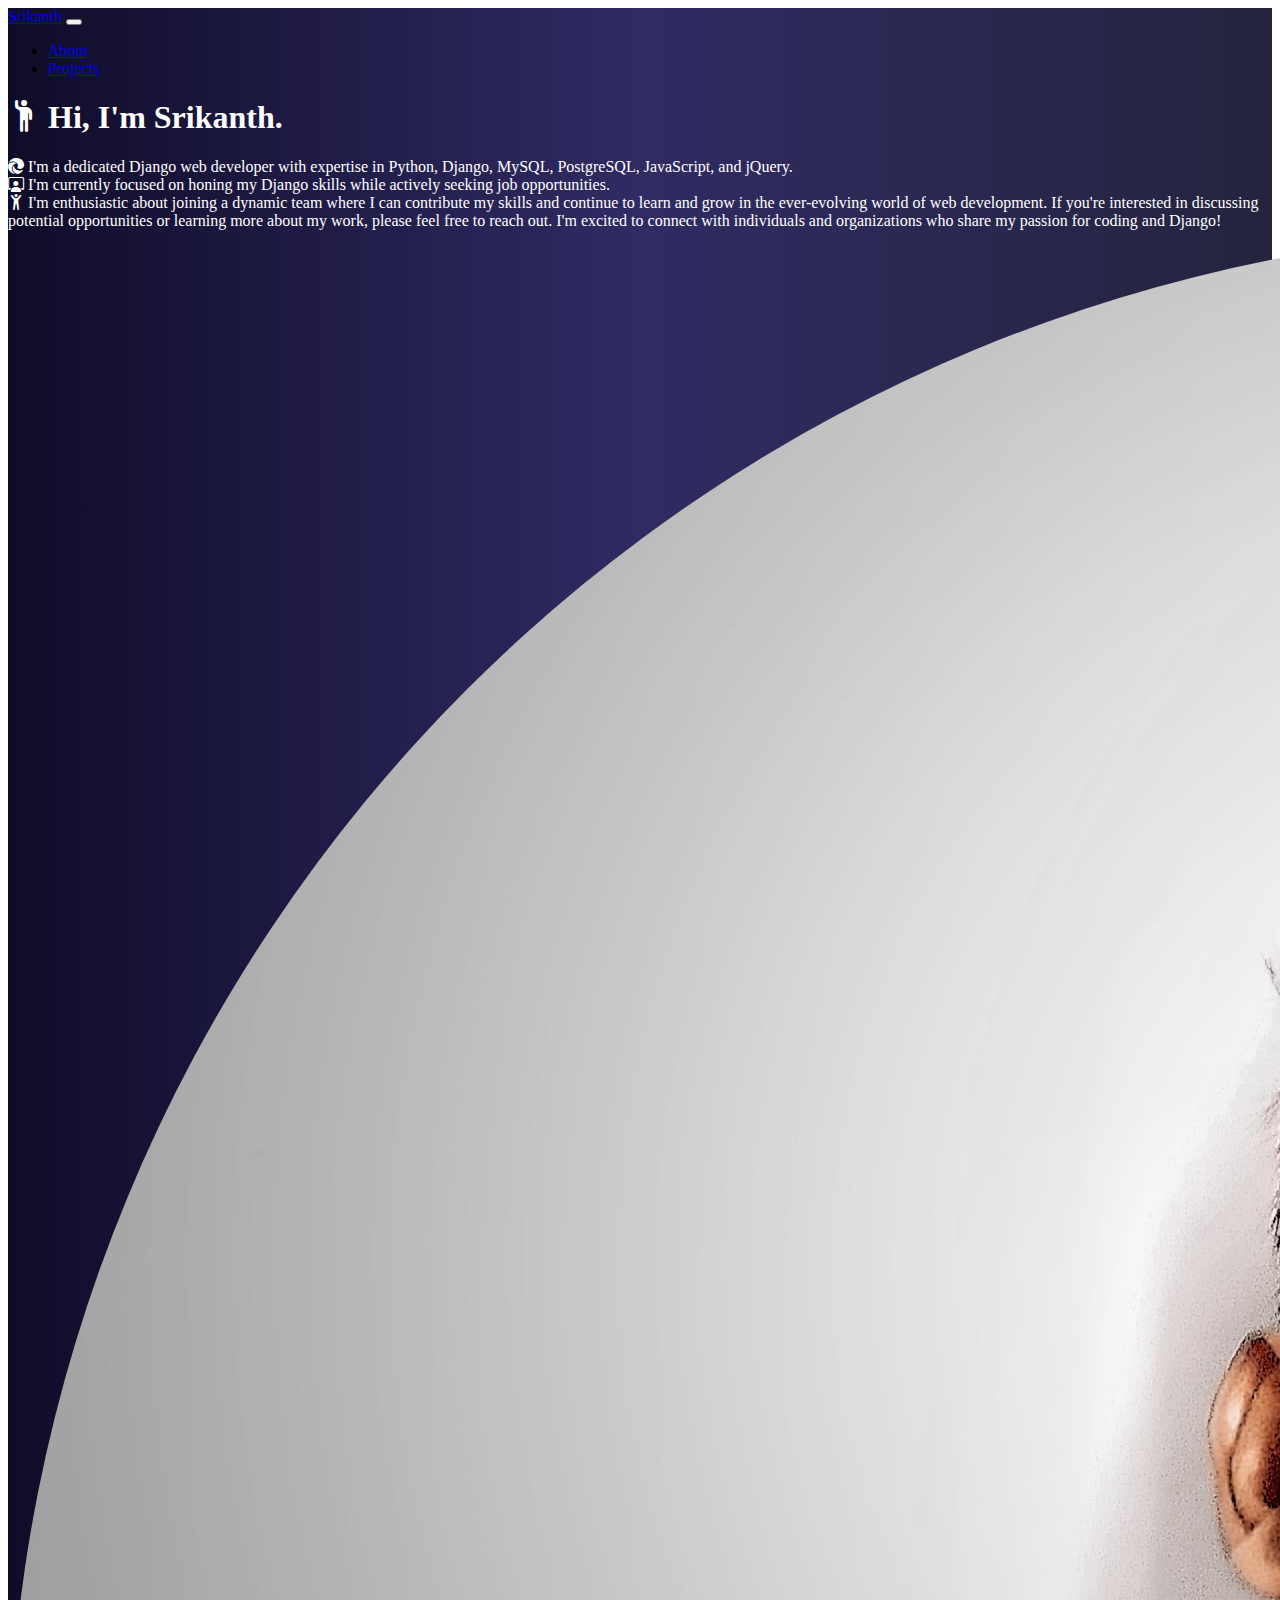
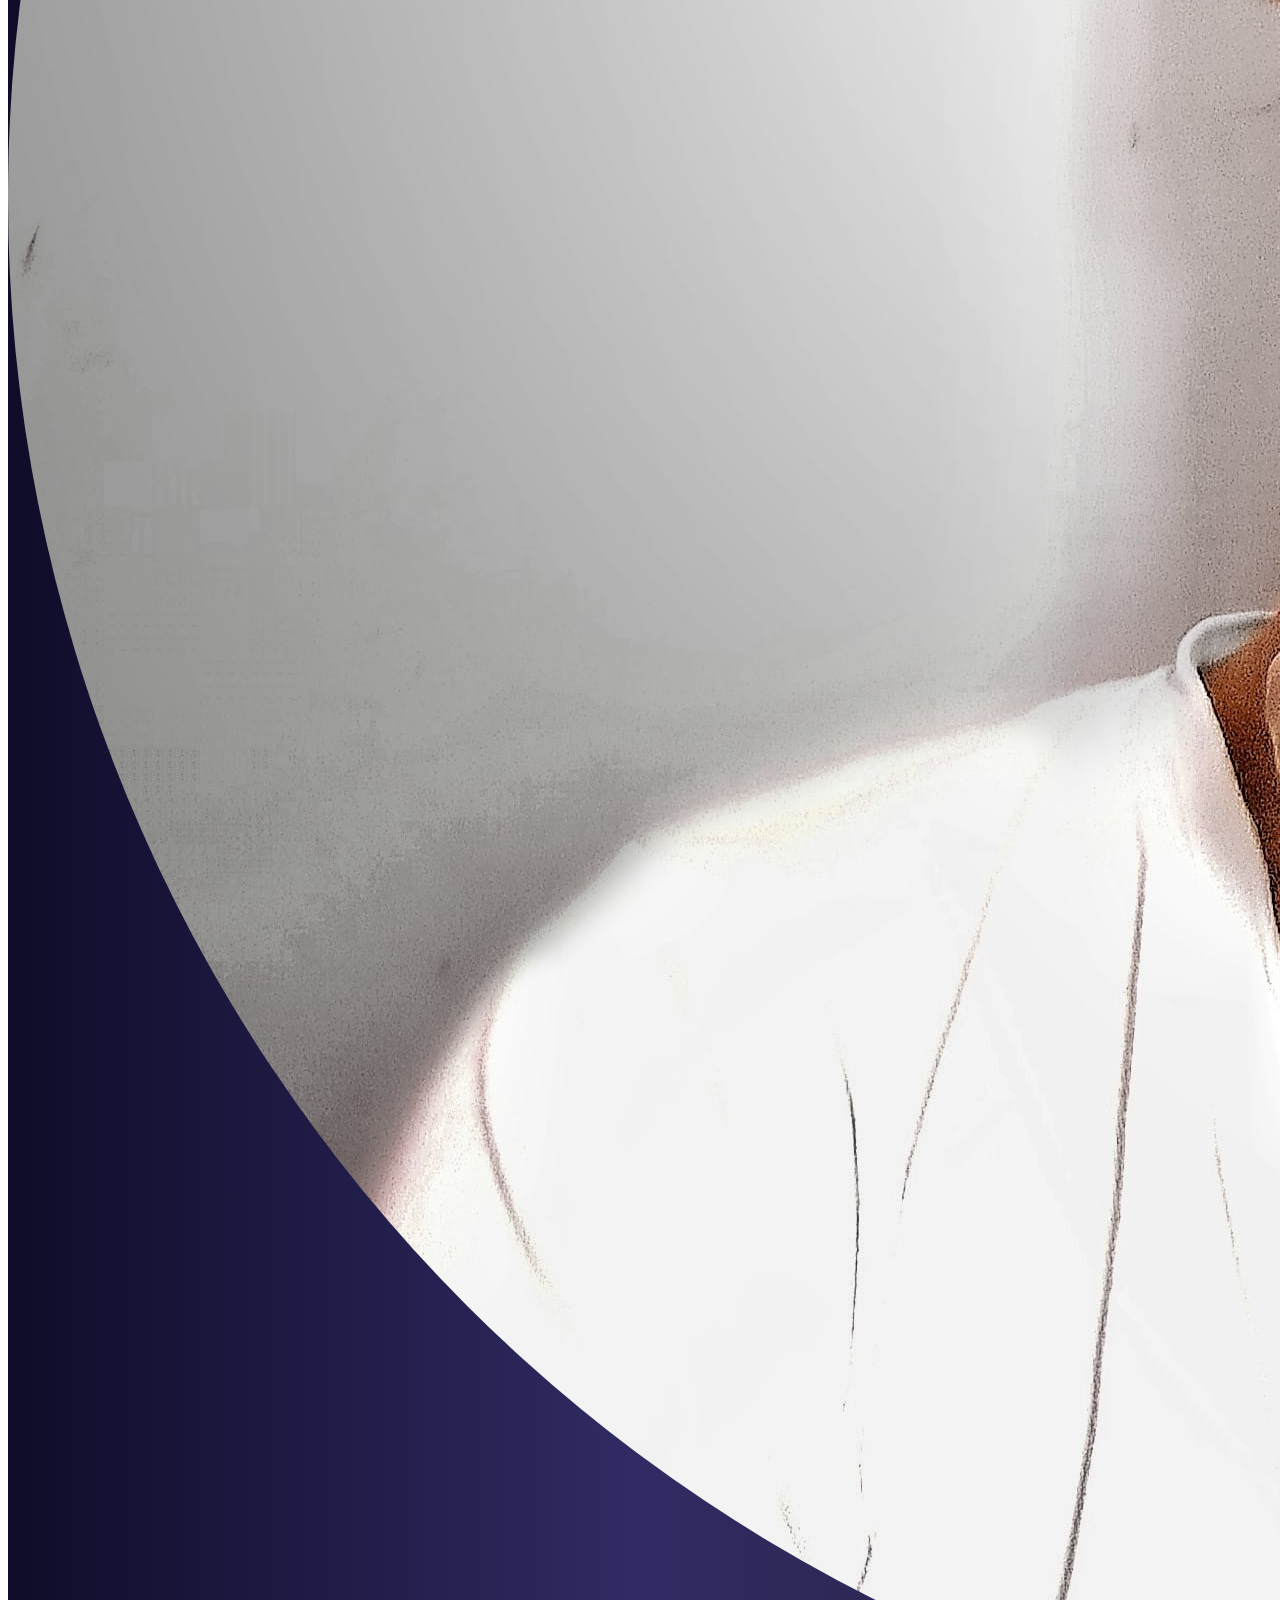
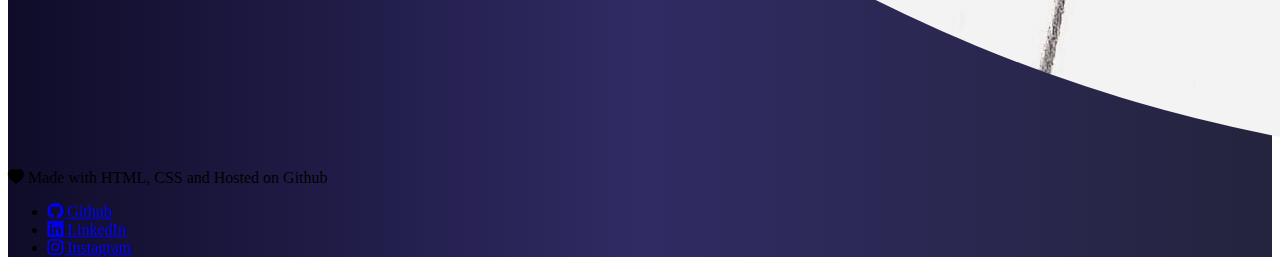
<file: index.html>
<!DOCTYPE html>
<html lang="en">
<head>
    <meta charset="UTF-8">
    <meta name="viewport" content="width=device-width, initial-scale=1.0">
    <link rel="icon" href="images/favicon.ico" type="image/x-icon">
    <link rel="shortcut icon" href="images/favicon.ico?" type="image/x-icon">
    <link rel="shortcut icon" href="images/favicon.ico?" type="image/x-icon">
    <title>Srikanth | enthusiastic programmer</title>
    <link rel="stylesheet" href="https://cdn.jsdelivr.net/npm/bootstrap@5.2.3/dist/css/bootstrap.min.css"
          integrity="sha384-rbsA2VBKQhggwzxH7pPCaAqO46MgnOM80zW1RWuH61DGLwZJEdK2Kadq2F9CUG65" crossorigin="anonymous">
    <script src="https://cdn.jsdelivr.net/npm/bootstrap@5.2.3/dist/js/bootstrap.min.js"
            integrity="sha384-cuYeSxntonz0PPNlHhBs68uyIAVpIIOZZ5JqeqvYYIcEL727kskC66kF92t6Xl2V"
            crossorigin="anonymous"></script>
    <script src="https://cdn.jsdelivr.net/npm/bootstrap@5.2.3/dist/js/bootstrap.bundle.min.js"
            integrity="sha384-kenU1KFdBIe4zVF0s0G1M5b4hcpxyD9F7jL+jjXkk+Q2h455rYXK/7HAuoJl+0I4"
            crossorigin="anonymous"></script>
    <link rel="stylesheet" href="style.css">
    <!-- Option 1: Include in HTML -->
    <link rel="stylesheet" href="https://cdn.jsdelivr.net/npm/bootstrap-icons@1.11.1/font/bootstrap-icons.css">
</head>

<body>
<main id="wrapper">
    <!--    ===============================================================================-->
    <!--    Navigation bar ================================================================-->
    <!--    ===============================================================================-->
    <div class="container">
        <nav class="navbar navbar-expand-lg navbar-dark border-bottom">
            <div class="container p-2">
                <a class="navbar-brand" href="index.html">Srikanth</a>
                <button class="navbar-toggler" type="button" data-bs-toggle="collapse"
                        data-bs-target="#navbarSupportedContent" aria-controls="navbarSupportedContent"
                        aria-expanded="false" aria-label="Toggle navigation">
                    <span class="navbar-toggler-icon"></span>
                </button>
                <div class="collapse navbar-collapse" id="navbarSupportedContent">
                    <ul class="navbar-nav ms-auto mb-2 mb-lg-0">
                        <li class="nav-item">
                            <a class="nav-link active" aria-current="page" href="index.html">About</a>
                        </li>
                        <li class="nav-item">
                            <a class="nav-link" aria-current="page" href="projects.html">Projects</a>
                        </li>
                    </ul>
                </div>
            </div>
        </nav>
    </div>


    <!--    ===============================================================================-->
    <!--    Body ==========================================================================-->
    <!--    ===============================================================================-->
    <div class="container d-flex align-items-center" id="body">
        <div class="row">
            <div class="col-md-6 mt-4 my-md-auto">
                <div class="text-center">
                    <h1><i class="bi bi-person-raised-hand"> </i>Hi, I'm Srikanth.</h1>
                </div>

                <div class="mt-4">
                    <i class="bi bi-browser-edge"></i>
                    I'm a dedicated Django web developer with expertise in Python, Django, MySQL, PostgreSQL,
                    JavaScript, and jQuery.
                </div>

                <div class="mt-4">
                    <i class="bi bi-person-workspace"></i>
                    I'm currently focused on honing my Django skills while actively seeking job
                    opportunities.
                </div>

                <div class="mt-4">
                    <i class="bi bi-person-arms-up"></i>
                    I'm enthusiastic about joining a dynamic team where I can contribute my skills and continue to learn
                    and grow in the ever-evolving world of web development. If you're interested in discussing potential
                    opportunities or learning more about my work, please feel free to reach out. I'm excited to connect
                    with individuals and organizations who share my passion for coding and Django!
                </div>
            </div>
            <div class="col-md-6 d-flex justify-content-around align-items-center">
                <img src="images/srikanth.jpg" id="srikanth" class="img-thumbnail"/>
            </div>
        </div>
    </div>


    <!--    ===============================================================================-->
    <!--    Footer ================================================================-->
    <!--    ===============================================================================-->
    <div class="container border-top text-white p-3">
        <div class="row d-flex justify-content-around align-items-center">
            <div class="col-md-6 text-center"><i class="bi bi-heart-fill"> </i>Made with HTML, CSS and Hosted on Github</div>
            <div class="col-md-6 ">
                <ul class="navbar-nav d-flex flex-row">
                    <li class="nav-item mx-auto"><a href="https://github.com/srikanth-selvaaraj" target="_a" class="nav-link"><i class="bi bi-github"> </i>Github</a></li>
                    <li class="nav-item mx-auto"><a href="https://www.linkedin.com/in/srikanth-selvaraj-33aa27299/" target="_a" class="nav-link"><i class="bi bi-linkedin"> </i>LinkedIn</a></li>
                    <li class="nav-item mx-auto"><a href="https://www.instagram.com/srikanth.selvaaraj/" target='_a' class="nav-link"><i class="bi bi-instagram"> </i>Instagram</a></li>
                </ul>
            </div>
        </div>
    </div>
</main>

</body>
</html>
</file>
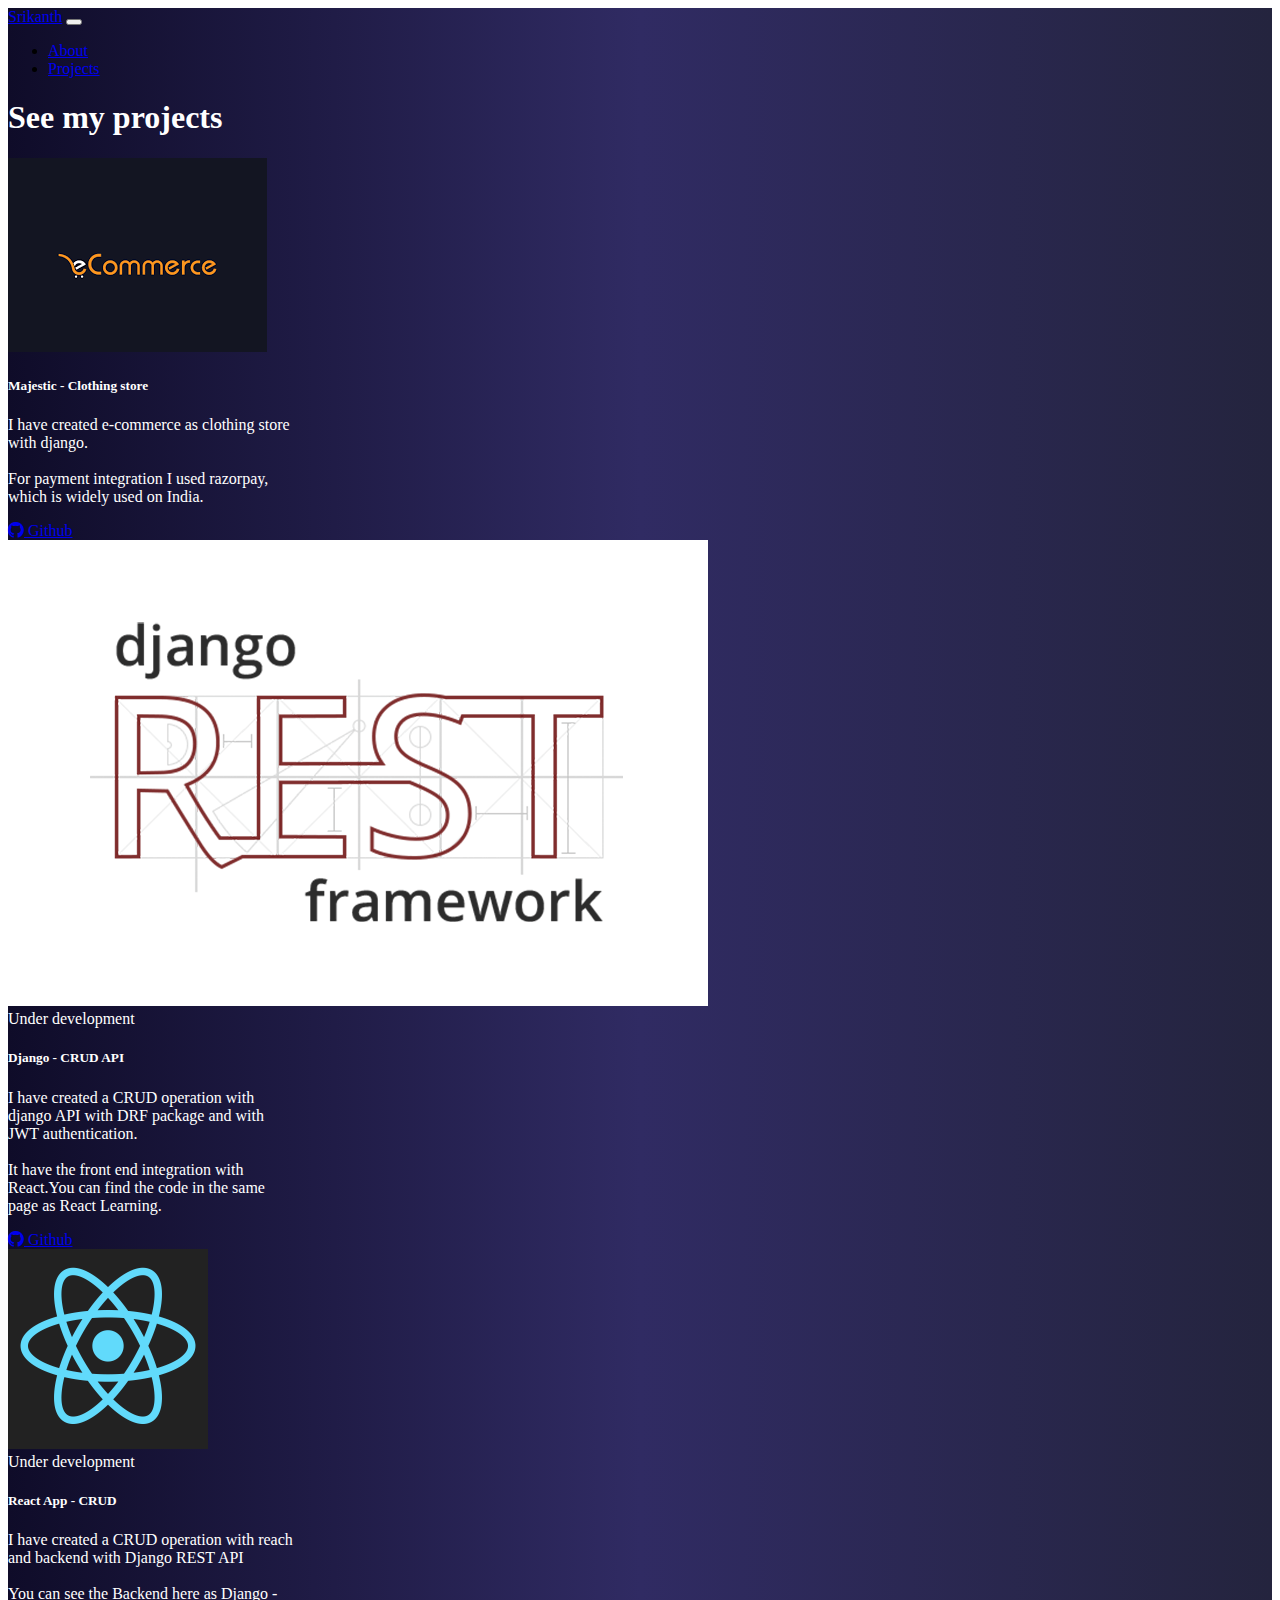
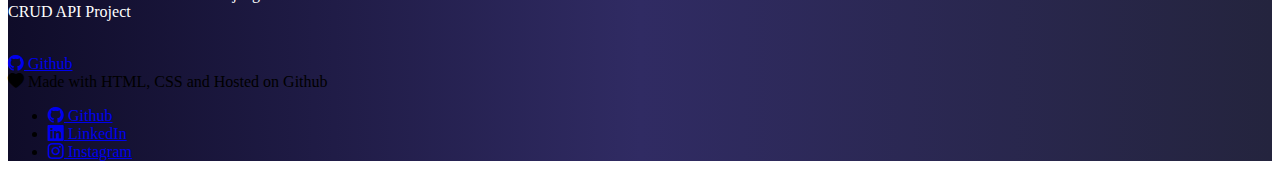
<file: projects.html>
<!DOCTYPE html>
<html lang="en">
<head>
    <meta charset="UTF-8">
    <meta name="viewport" content="width=device-width, initial-scale=1.0">
    <link rel="icon" href="images/favicon.ico" type="image/x-icon">
    <link rel="shortcut icon" href="favicon.ico?" type="image/x-icon">
    <link rel="shortcut icon" href="favicon.ico?" type="image/x-icon">
    <title>Srikanth - Projects</title>
    <link rel="stylesheet" href="https://cdn.jsdelivr.net/npm/bootstrap@5.2.3/dist/css/bootstrap.min.css"
          integrity="sha384-rbsA2VBKQhggwzxH7pPCaAqO46MgnOM80zW1RWuH61DGLwZJEdK2Kadq2F9CUG65" crossorigin="anonymous">
    <script src="https://cdn.jsdelivr.net/npm/bootstrap@5.2.3/dist/js/bootstrap.min.js"
            integrity="sha384-cuYeSxntonz0PPNlHhBs68uyIAVpIIOZZ5JqeqvYYIcEL727kskC66kF92t6Xl2V"
            crossorigin="anonymous"></script>
    <script src="https://cdn.jsdelivr.net/npm/bootstrap@5.2.3/dist/js/bootstrap.bundle.min.js"
            integrity="sha384-kenU1KFdBIe4zVF0s0G1M5b4hcpxyD9F7jL+jjXkk+Q2h455rYXK/7HAuoJl+0I4"
            crossorigin="anonymous"></script>
    <link rel="stylesheet" href="style.css">
    <!-- Option 1: Include in HTML -->
    <link rel="stylesheet" href="https://cdn.jsdelivr.net/npm/bootstrap-icons@1.11.1/font/bootstrap-icons.css">
</head>

<body>
<main id="wrapper">
    <!--    ===============================================================================-->
    <!--    Navigation bar ================================================================-->
    <!--    ===============================================================================-->
    <div class="container">
        <nav class="navbar navbar-expand-lg navbar-dark border-bottom">
            <div class="container p-2">
                <a class="navbar-brand" href="index.html">Srikanth</a>
                <button class="navbar-toggler" type="button" data-bs-toggle="collapse"
                        data-bs-target="#navbarSupportedContent" aria-controls="navbarSupportedContent"
                        aria-expanded="false" aria-label="Toggle navigation">
                    <span class="navbar-toggler-icon"></span>
                </button>
                <div class="collapse navbar-collapse" id="navbarSupportedContent">
                    <ul class="navbar-nav ms-auto mb-2 mb-lg-0">
                        <li class="nav-item">
                            <a class="nav-link" aria-current="page" href="index.html">About</a>
                        </li>
                        <li class="nav-item">
                            <a class="nav-link active" aria-current="page" href="projects.html">Projects</a>
                        </li>
                    </ul>
                </div>
            </div>
        </nav>
    </div>


    <!--    ===============================================================================-->
    <!--    Body ==========================================================================-->
    <!--    ===============================================================================-->
    <div class="container" id="body">
        <div class="row mt-4">
            <h1 class="text-center">See my projects</h1>
        </div>

        <div class="row d-flex align-items-center justify-content-center mx-auto">
            <div class="col-md-4 mt-4">
                <div class="card bg-secondary mx-auto" style="width: 18rem;">
                    <img src="images/e_commerce.png" class="card-img-top">
                    <div class="card-body transparent-background">
                        <h5 class="card-title">Majestic - Clothing store</h5>
                        <p class="card-text">
                            I have created e-commerce as clothing store with django. <br/><br/>
                            For payment integration I used razorpay, which is widely used on India.
                        </p>
                    </div>
                    <div class="row mx-auto mb-2">
                        <div class="col-md-12">
                            <a href="https://github.com/srikanth-selvaaraj/e_commerce" target="_a"
                               class="btn btn-dark"><i
                                    class="bi bi-github"> </i>Github</a>
                        </div>
                    </div>
                </div>
            </div>

            <div class="col-md-4 mt-4">
                <div class="card bg-secondary mx-auto" style="width: 18rem;">
                    <img src="images/django_rest_api.png" class="card-img-top">
                    <div class="card-body transparent-background">
                        <span class="position-absolute top-0 start-100 translate-middle badge rounded-pill bg-danger">
                            Under development</span>
                        <h5 class="card-title">Django - CRUD API</h5>
                        <p class="card-text">
                            I have created a CRUD operation with django API with DRF package and with JWT authentication.  <br/><br/>
                            It have the front end integration with React.You can find the code in the same page as React Learning.
                        </p>
                    </div>
                    <div class="row mx-auto mb-2">
                        <div class="col-md-12">
                            <a href="https://github.com/srikanth-selvaaraj/django_rest_api" target="_a"
                               class="btn btn-dark"><i
                                    class="bi bi-github"> </i>Github</a>
                        </div>
                    </div>
                </div>
            </div>

            <div class="col-md-4 mt-4">
                <div class="card bg-secondary mx-auto" style="width: 18rem;">
                    <img src="images/reach_learning.png" class="card-img-top" height="200rem">
                    <div class="card-body transparent-background">
                        <span class="position-absolute top-0 start-100 translate-middle badge rounded-pill bg-danger">
                            Under development</span>
                        <h5 class="card-title">React App - CRUD</h5>
                        <p class="card-text">
                            I have created a CRUD operation with reach and backend with Django REST API<br/><br/>
                            You can see the Backend here as Django - CRUD API Project <br/><br/>
                        </p>
                    </div>
                    <div class="row mx-auto mb-2">
                        <div class="col-md-12">
                            <a href="https://github.com/srikanth-selvaaraj/react-learning" target="_a"
                               class="btn btn-dark"><i
                                    class="bi bi-github"> </i>Github</a>
                        </div>
                    </div>
                </div>
            </div>
        </div>
    </div>


    <!--    ===============================================================================-->
    <!--    Footer ================================================================-->
    <!--    ===============================================================================-->
    <div class="container border-top text-white p-3 mt-4">
        <div class="row d-flex justify-content-around align-items-center">
            <div class="col-md-6 text-center"><i class="bi bi-heart-fill"> </i>Made with HTML, CSS and Hosted on Github
            </div>
            <div class="col-md-6 ">
                <ul class="navbar-nav d-flex flex-row">
                    <li class="nav-item mx-auto"><a href="https://github.com/srikanth-selvaaraj" target="_a"
                                                    class="nav-link"><i class="bi bi-github"> </i>Github</a></li>
                    <li class="nav-item mx-auto"><a href="https://www.linkedin.com/in/srikanth-selvaraj-33aa27299/"
                                                    target="_a" class="nav-link"><i class="bi bi-linkedin"> </i>LinkedIn</a>
                    </li>
                    <li class="nav-item mx-auto"><a href="https://www.instagram.com/srikanth.selvaaraj/" target='_a'
                                                    class="nav-link"><i class="bi bi-instagram"> </i>Instagram</a></li>

                </ul>
            </div>
        </div>
    </div>
</main>

</body>
</html>
</file>
<file: style.css>
#wrapper {
    height: 100%;
    background-image: linear-gradient(to right, #0f0c29, #302b63, #24243e);
}

.transparent-background{
    background-color: rgba(0, 0, 0, 0)
}

#body {
    color: white;
}

#srikanth{
    height: 50%;
    weight: 60%;
    border-radius: 100%;
}
</file>
